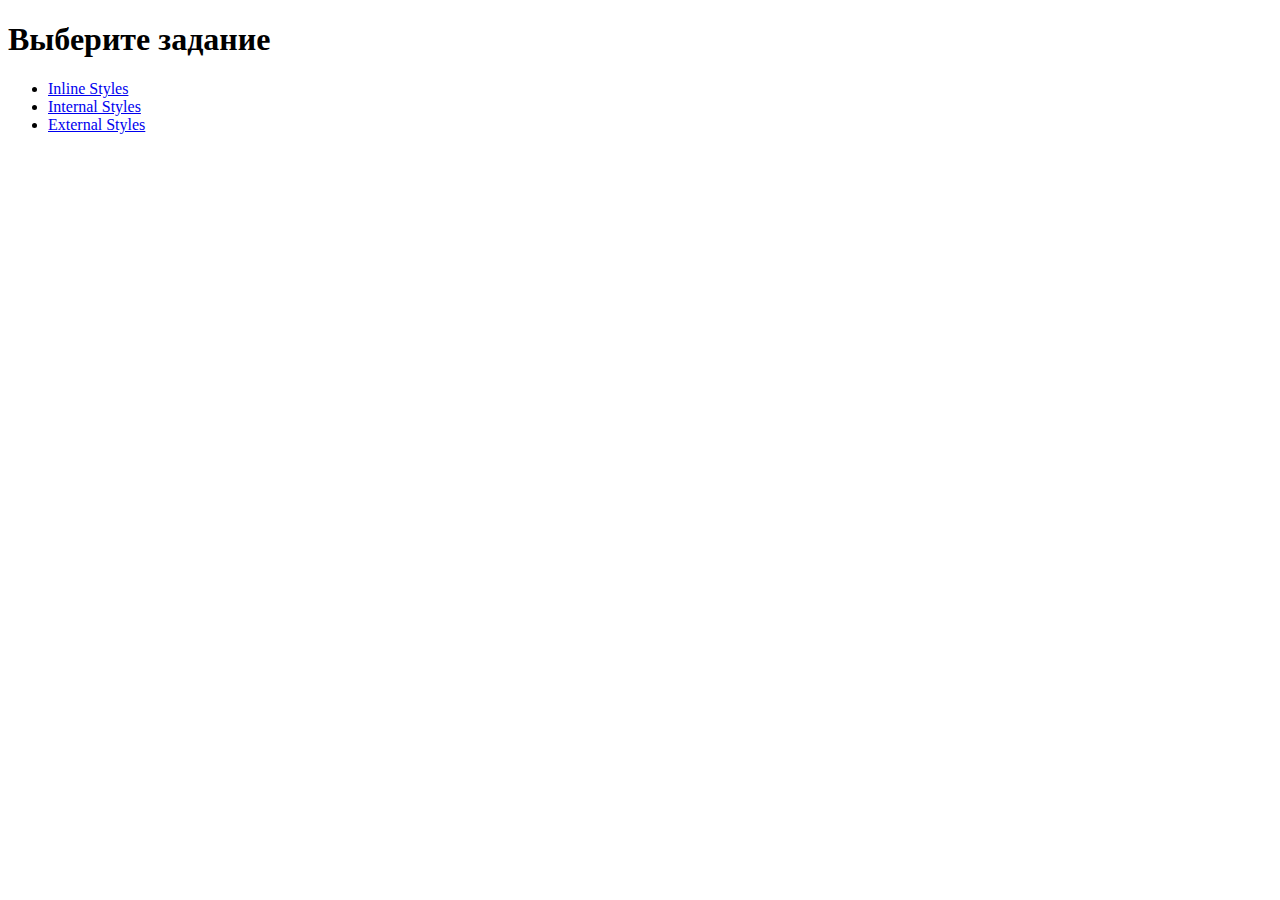
<file: index.html>
<!DOCTYPE html>
<html lang="ru">
  <head>
    <meta charset="UTF-8" />
    <meta name="viewport" content="width=device-width, initial-scale=1.0" />
    <title>Практика использования CSS</title>
  </head>
  <body>
    <h1>Выберите задание</h1>

    <ul>
      <li>
        <a href="./inline.html" target="_blank">Inline Styles</a>
      </li>
      <li>
        <a href="./internal.html">Internal Styles</a>
      </li>
      <li><a href="./external.html">External Styles</a></li>
    </ul>
  </body>
</html>
</file>
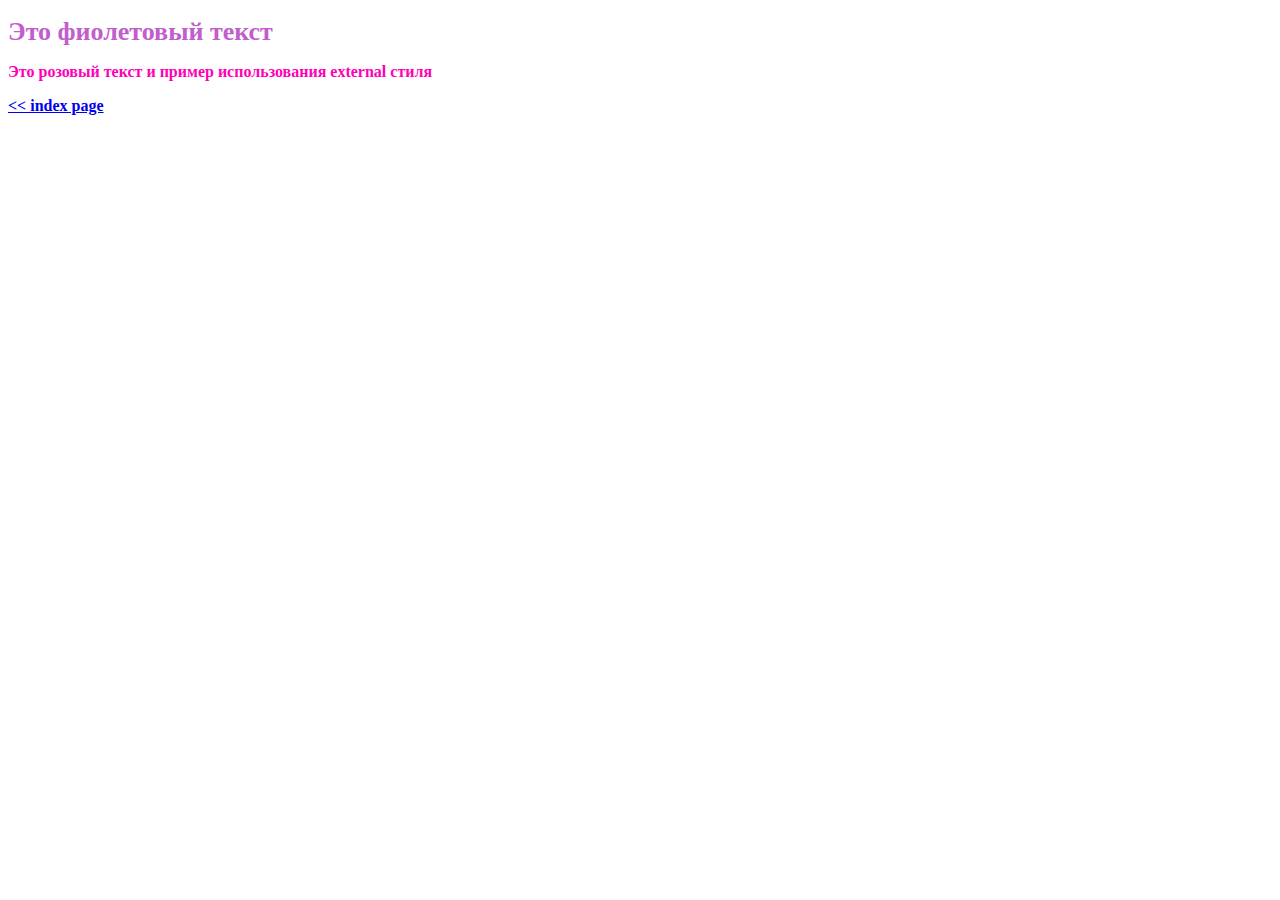
<file: external.html>
<!DOCTYPE html>
<html lang="ru">
  <head>
    <meta charset="UTF-8" />
    <meta name="viewport" content="width=device-width, initial-scale=1.0" />
    <title>Практика External Styles</title>
    <link rel="stylesheet" href="styles.css" />
  </head>
  <body>
    <h1>Это фиолетовый текст</h>
    <p>Это розовый текст и пример использования external стиля</p>
    <p>
      <a href="./index.html">&lt&lt index page</a>
    </p>
  </body>
</html>
</file>
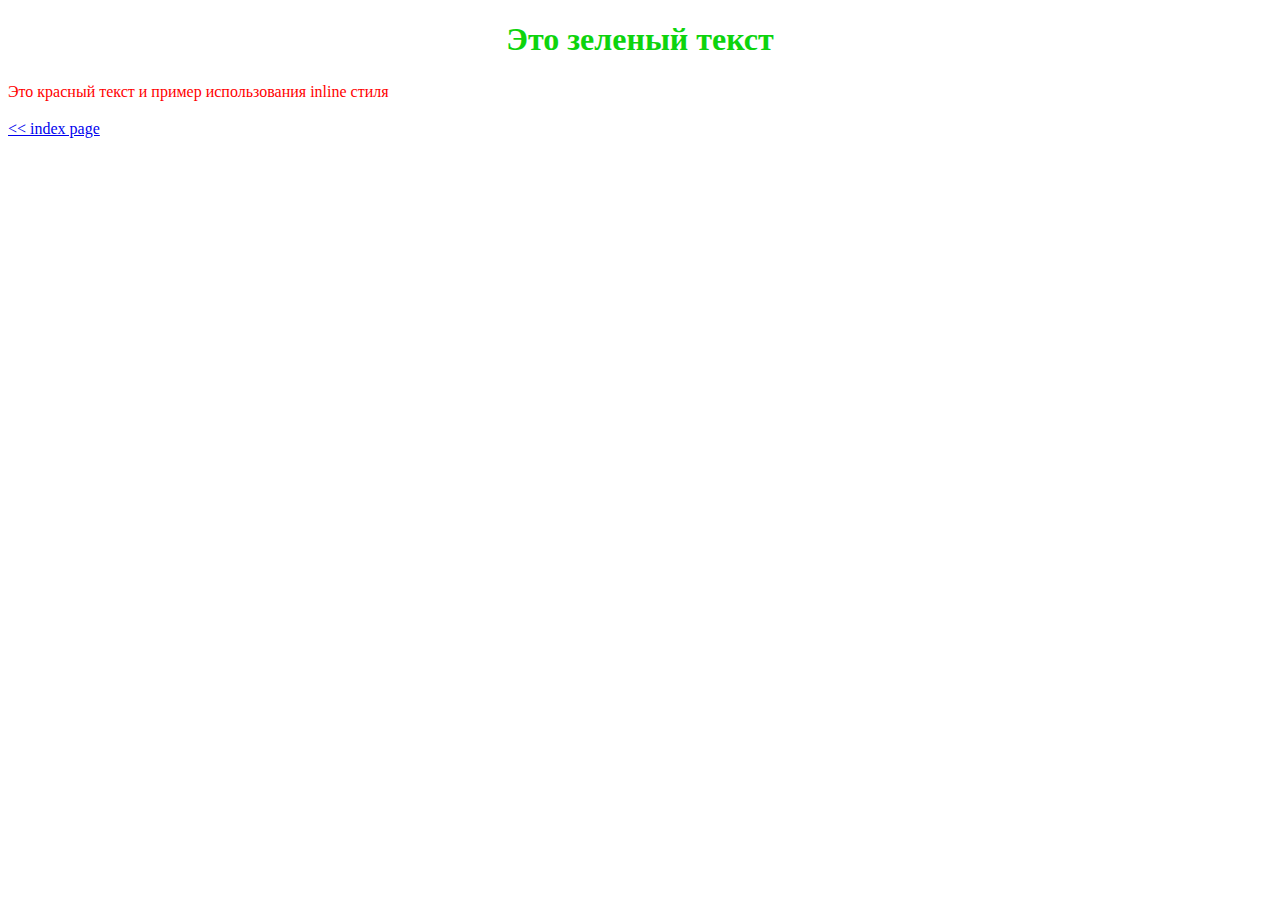
<file: inline.html>
<!DOCTYPE html>
<html lang="ru">
  <head>
    <meta charset="UTF-8" />
    <meta name="viewport" content="width=device-width, initial-scale=1.0" />
    <title>Практика Inline Styles</title>
  </head>
  <body>
    <h1 style="color: rgb(13, 212, 13); text-align: center">Это зеленый текст</h1>

    <p style="color: red; font-size: 16px; line-height: 1.5">
      Это красный текст и пример использования inline стиля
    </p>

    <p>
      <a href="./index.html">&lt&lt index page</a>
    </p>
  </body>
</html>
</file>
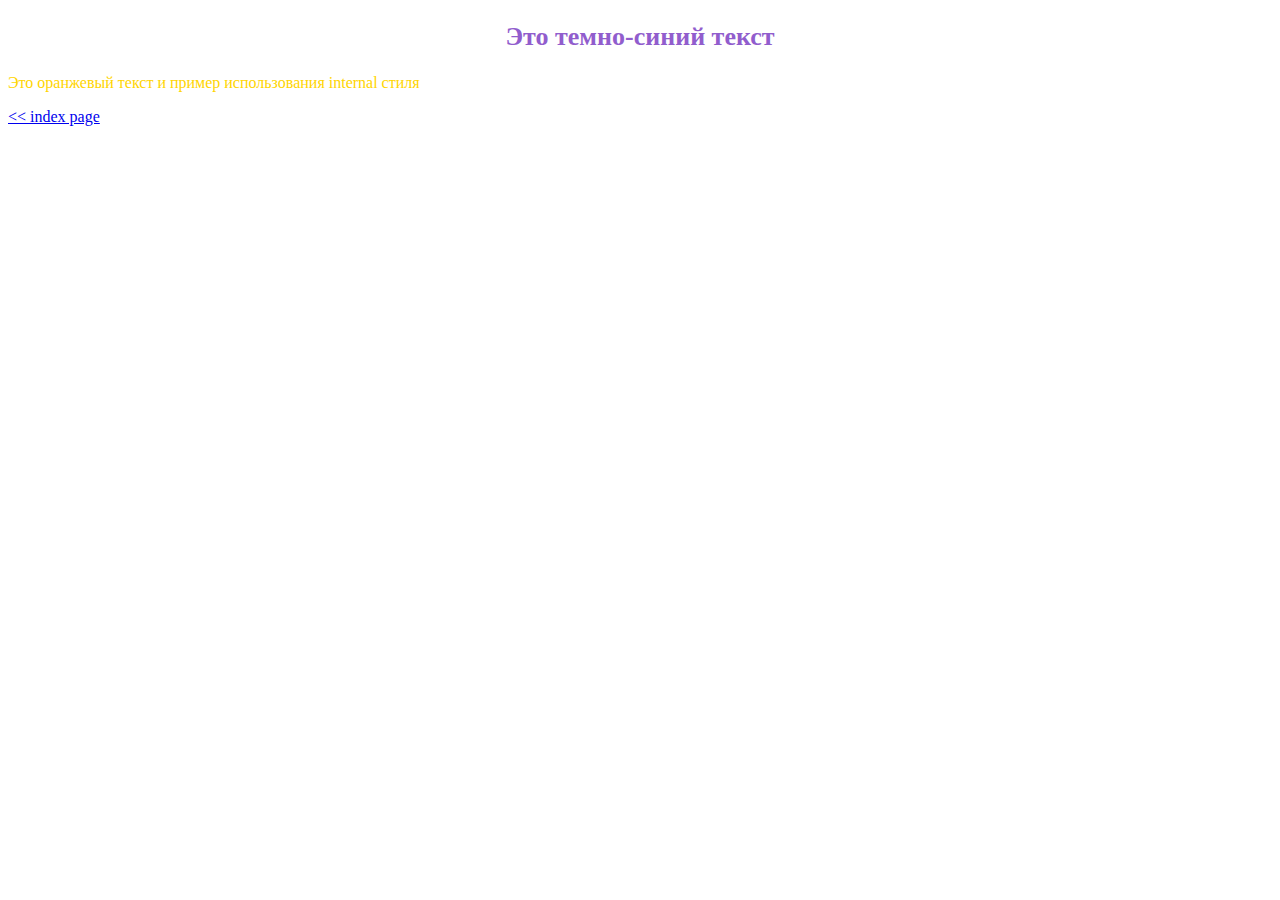
<file: internal.html>
<!DOCTYPE html>
<html lang="ru">
  <head>
    <meta charset="UTF-8" />
    <meta name="viewport" content="width=device-width, initial-scale=1.0" />
    <title>Практика Internal Styles</title>
    <style>
      h1 {
        color: rgb(145, 93, 205);font-size: 26px; line-height: 1.5; text-align: center;"
      }
      p {
        color: rgb(255, 213, 0);font-size: 16px;
      }
    </style>
  </head>
  <body>
    <h1>Это темно-синий текст</h1>
    <p>Это оранжевый текст и пример использования internal стиля</p>

    <p>
      <a href="./index.html">&lt&lt index page</a>
    </p>
  </body>
</html>
</file>
<file: styles.css>
h1 {
  color: rgb(194, 93, 205);font-size: 26px; line-height: 1.5"
}
p {
  color: rgb(255, 0, 183);font-size: 16px;
}
</file>
